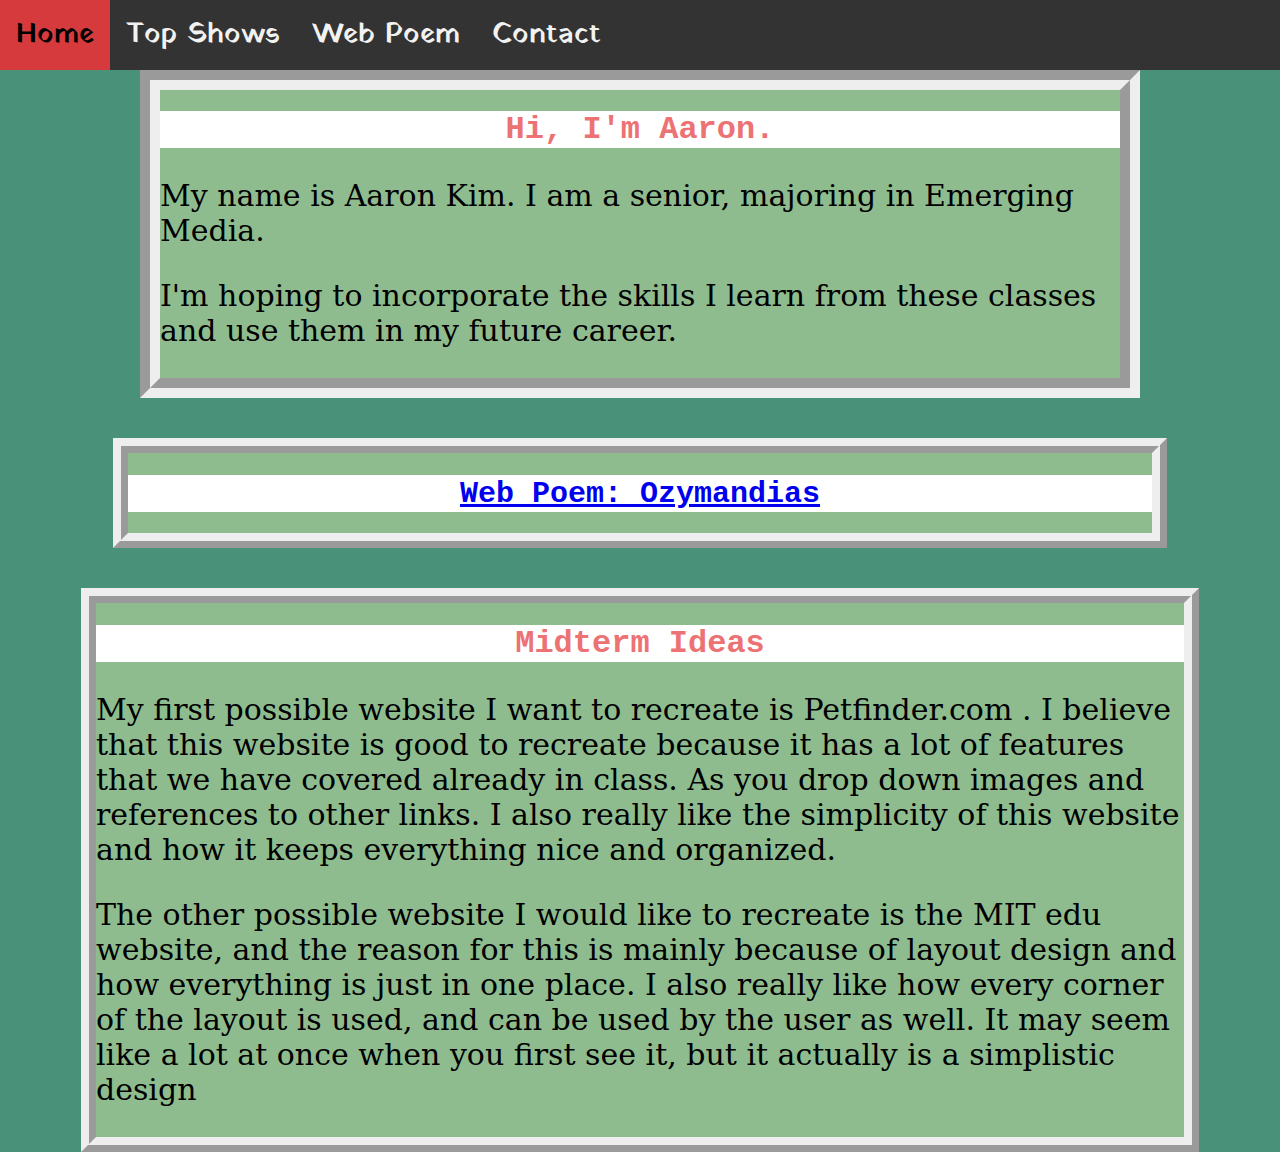
<file: Website/index.html>
<!DOCTYPE html>
<html>
<head>
  <title>CSS Home</title>
  <link rel="preconnect" href="https://fonts.googleapis.com">
  <link rel="preconnect" href="https://fonts.gstatic.com" crossorigin>
  <link href="https://fonts.googleapis.com/css2?family=Yatra+One&display=swap" rel="stylesheet">   
  <link rel="stylesheet" href="external.css">
  <meta name="viewport" content="width=device-width, initial-scale=1.0">
</head>
<body>
<header>
  <div id="mobileNav">
    <div class="mobileNavBar">
      <div id="siteName">Mobile Ver.</div>
      <div id="hamburgerDiv">
        <button id="hamburgerBtn" onclick="myDropdownFunction()">&#9776;</button>
      </div>
    </div>
    <div id="theLinks">
      <a href="position.html">Home</a>
      <a href="basic_html-with_css-2.html">Page 1</a>
    </div>
  </div>
  <nav class="topnav">
    <a href="css_home.html">Home</a>
    <a href="shows.html">Top Shows</a>
    <a href="poem.html">Web Poem</a>
    <a href="contact.html">Contact</a>
  </nav>
</header>
<main>
  <div id="mainDiv">
    <h1>Hi, I'm Aaron.</h1>
    <div class="content">
      <p>My name is Aaron Kim. I am a senior, majoring in Emerging Media.</p>
      <p>
        I'm hoping to incorporate the skills I
        learn from these classes and use them in my future career.
      </p>
    </div>
  </div>
  <div id="secondDiv">
    <h1><a href="poem.html">Web Poem: Ozymandias</a></h1>
  </div>
  <div id="thirdDiv">
    <h1>Midterm Ideas</h1>
    <div class="content">
      <p>My first possible website I want to recreate is Petfinder.com . I believe that this website is good to recreate because it has a lot of features that we have covered already in class. As you drop down images and references to other links.  I also really like the simplicity of this website and how it keeps everything nice and organized.</p>
      <p>The other possible website I would like to recreate is the MIT edu website, and the reason for this is mainly because of layout design and how everything is just in one place. I also really like how every corner of the layout is used, and can be used by the user as well. It may seem like a lot at once when you first see it, but it actually is a simplistic design</p>
    </div>
  </div>
</main>
<script>
  function myDropdownFunction() {
    var linksDiv = document.getElementById("theLinks");
    if (linksDiv.style.display === "block") {
      linksDiv.style.display = "none";
    } else {
      linksDiv.style.display = "block";
    }
  }
</script>
</body>
</html>
</file>
<file: Website/poem.html>
<!DOCTYPE html>
<html>
<head>
    <link href="web_poem/style.css" rel="stylesheet" type="text/css">
    <link href="https://fonts.googleapis.com/css?family=Shrikhand" rel="stylesheet">
</head>

<body>
<audio autoplay >
    <source src="web_poem/ozy.mp3" type="audio/mpeg">
</audio>
<p class="text1" id="left">I met a traveller from an antique land who said—</p>
<p class="text2">“Two vast and trunkless legs of stone stand in the desert</p>
<p class="text3">Near them, on the sand half sunk</p>
<p class="text4">a shattered visage lies, whose frown and wrinkled lip, and sneer of cold command</p>
<p class="text5">Tell that its sculptor well those passions read which yet survive,</p>
<p class="text6">stamped on these lifeless things.</p>
<p class="text7" id="center1">The hand that mocked them, and the heart that fed;</p>
<p class="text8" id="center2">And on the pedestal, these words appear:</p>
<p class="text9" id="center3">MY NAME IS OZYMANDIAS, KING OF KINGS;</p>
<p class="text10" id="flash">LOOK ON MY WORKS, YE MIGHTY, AND DESPAIR!</p>
<p class="text11" id="center4">Nothing beside remains.</p>
<p class="text12" id="center5">Round the decay of that colossal Wreck, boundless and bare</p>
<p class="text13" id="center6">The lone and level sands stretch far away.”</p>


<p>
<a href="css_home.html">Back Home</a>
</p>
</body>
</html>
</file>
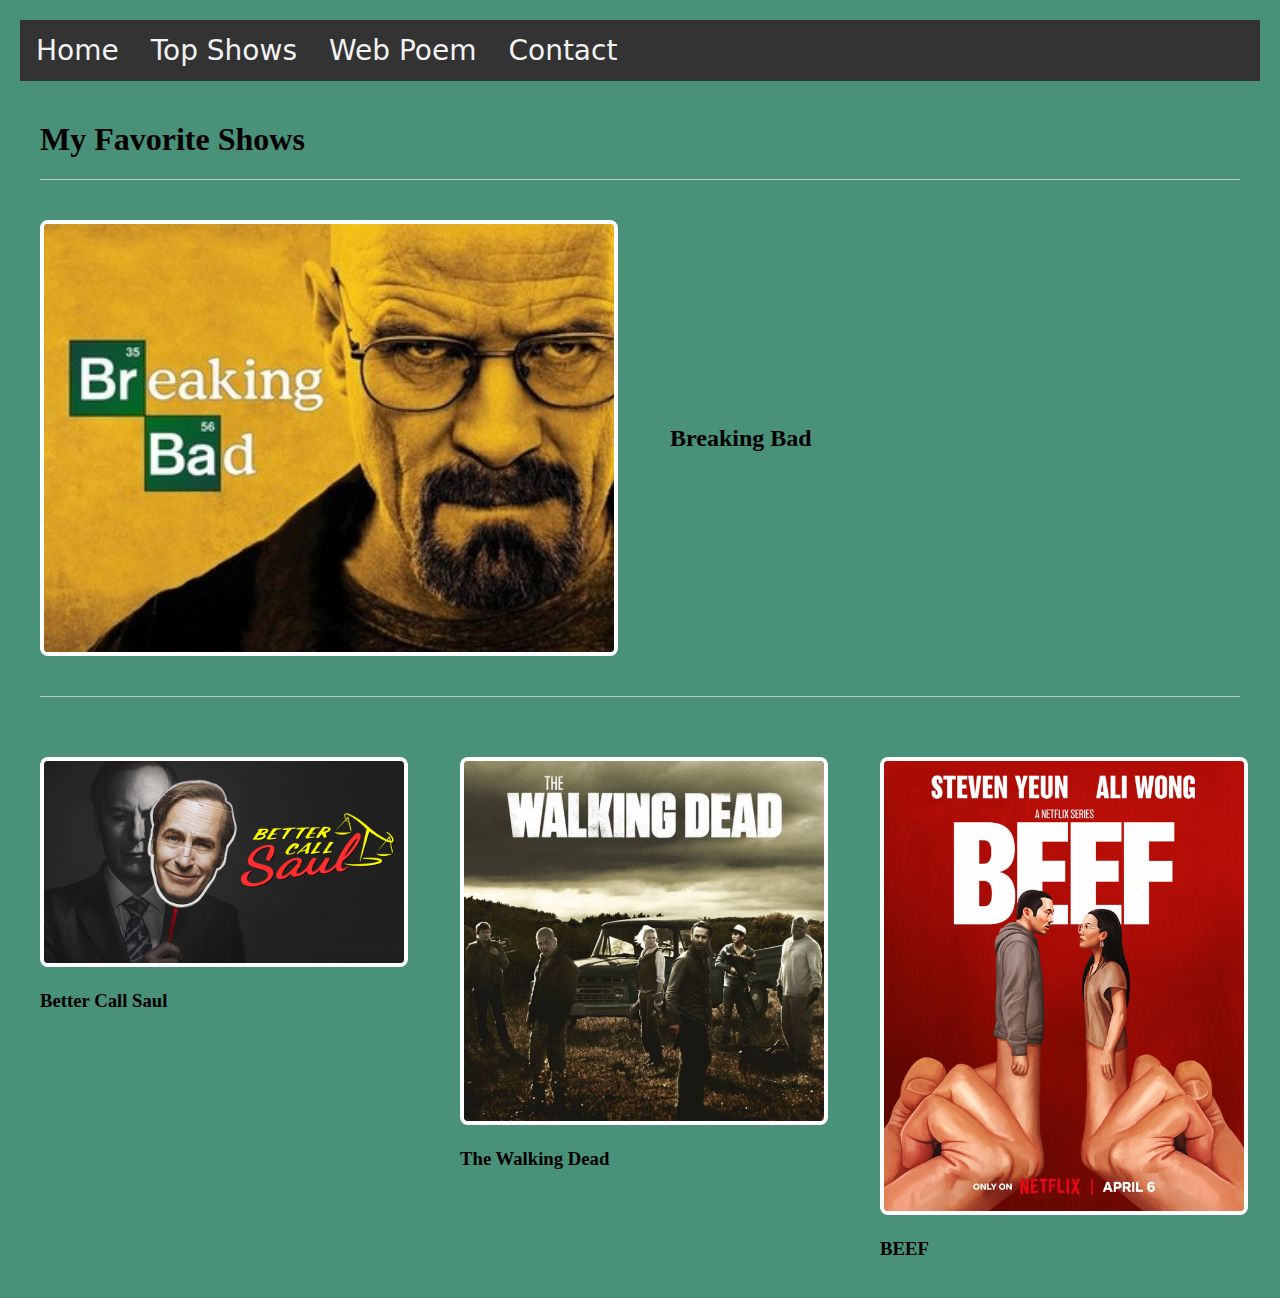
<file: Website/shows.html>
<!DOCTYPE html>
<html lang="en">
<head>
  <meta charset="UTF-8">
  <meta http-equiv="X-UA-Compatible" content="IE=edge">
  <meta name="viewport" content="width=device-width, initial-scale=1.0">
  <link rel="stylesheet" href="showscss.css">
  <title>Favorite Shows</title>
</head>
<body>
  <nav class="topnav">
    <a href="css_home.html">Home</a>
    <a href="basic_html-with_css-2.html">Top Shows</a>
    <a href="poem.html">Web Poem</a>
    <a href="contact.html">Contact</a>
  </nav>
  <header>
    <h1>My Favorite Shows</h1>
  </header>
  <main class="grid-container">
    <article class="featured">
      <img src="images/brba.jpg" alt="featured img">
      <div>
        <h2>Breaking Bad</h2>
      </div>
    </article>
    <article>
      <img src="images/bcs.jpg" alt="bcs img">
      <div>
        <h3>Better Call Saul</h3>
      </div>
    </article>
    <article>
      <img src="images/twd.png" alt="twd img">
      <div>
        <h3>The Walking Dead</h3>
      </div>
    </article>
    <article>
      <img src="images/beef.jpg" alt="beef img">
      <div>
        <h3>BEEF</h3>
      </div>
    </article>
  </main>
</body>
</html>
</file>
<file: Website/external.css>
@charset "utf-8";
/* CSS Document */

body {
  background-color: #4A917A;
  margin: 0px; 
}

img {
  width: 40%;
  margin: auto;
  display: block;
}

p {
  font-size: 30px;
  font-family: Constantia, "Lucida Bright", "DejaVu Serif", Georgia, "serif";
}

a {
  font-size: 30px;
}

h1 {
  text-align: center;
  font-family: Consolas, "Andale Mono", "Lucida Console", "Lucida Sans Typewriter", Monaco, "Courier New", "monospace";
  background-color: white;
  font-size: 32px;
  color: #ec7274;
}

#mainDiv {
  width: 75%;
  margin: auto;
  background-color: darkseagreen;
  border-style: groove;
  border-width: 20px;
}

#secondDiv {
  width: 80%;
  margin: auto;
  background-color: darkseagreen;
  border-style: ridge;
  border-width: 15px;
}

#thirdDiv {
  width: 85%;
  margin: auto;
  background-color: darkseagreen;
  border-style: ridge;
  border-width: 15px;
}

#mobileNav {
  display: none;
}

@media only screen and (max-width: 768px) {
  #mobileNav {
    display: block;
  }
}

.mobileNavBar {
  background-color: teal;
  position: relative;
  border: 1px solid;
  height: 50px;
  display: flex;
  justify-content: space-between;
}

#hamburgerDiv {
  align-self: center;
}

#hamburgerBtn {
  background-color: white;
  font-size: 32px;
  border: 1px solid;
  border-radius: 4px;
  cursor: pointer;
}

#theLinks {
  background-color: gainsboro;
  display: none;
  text-align: center;
}

#theLinks a {
  display: block;
  text-decoration: none;
}

.mainDiv {
  background-color: darkgoldenrod;
  display: grid;
  height: 50vh;
}

.topnav {
  overflow: hidden;
  background-color: #333;
}

.topnav a {
  float: left;
  color: #f2f2f2;
  text-align: center;
  padding: 14px 16px;
  text-decoration: none;
  font-size: 28px;
  font-family: "Yatra One", system-ui;
  font-weight: 400;
  font-style: normal;
}

.topnav a:hover {
  background-color: #D73A3C;
  color: black;
}

.topnav a.active {
  background-color: #04AA6D;
  color: white;
}

section {
  margin-top: 100px;
  background: palegreen;
  position: relative;
  left: 80px;
}

#mainDiv {
  position: relative;
  left: 0px; 
}

#secondDiv {
  position: relative; 
  right: 0px; 
  bottom: -40px;
}

#thirdDiv {
  position: relative; 
  left: 0px; 
  bottom: -80px;
}
</file>
<file: Website/web_poem/style.css>
body {
    width: 100%;
    height: 100%;
    background-color: crimson;
    animation-name: redtosand;
    animation-duration: 50.04s;
    animation-direction: forward;
    animation-iteration-count: infinite;
    color: whitesmoke;
    font-family: Baskerville, 'Palatino Linotype', Palatino, 'Century Schoolbook L', 'Times New Roman', 'serif';
    letter-spacing: 2px;
    font-size: 36pt;
    text-align: left;
}

p {
    margin: 0px;
}

#center1, #center2, #center3, #center4, #center5, #center6 {
    position: absolute;
    left: 0;
    top: 50%;
    width: 100%;
    text-align: center;
}

@keyframes redtosand {
    from {
        background-color: darkred;
    }
    to {
        background-color: sandybrown;
    }
}

@keyframes fadeInOut {
    0% {
        opacity: 0;
    }
    45% {
        opacity: 1;
    }
    100% {
        opacity: 0;
    }
}

@keyframes flash {
    from, 0%, to {
        opacity: 1;
    }
    25%, 75% {
        opacity: 0;
    }
}

#flash {
    animation-name: flash;
    animation-duration: .1s;
    animation-iteration-count: 70;
}

.text1, .text2, .text3, .text4, .text5, .text6, .text7, .text8, .text9, .text10, .text11, .text12, .text13 {
    margin-top: 1%;
    opacity: 0;
    animation-name: fadeInOut;
    z-index: 10;
}

.text1 { animation-delay: 3s; animation-duration: 10s; z-index: 20; }
.text2 { animation-delay: 5s; animation-duration: 7s; }
.text3 { animation-delay: 10s; animation-duration: 7s; }
.text4 { animation-delay: 13s; animation-duration: 10s; }
.text5 { animation-delay: 21s; animation-duration: 6s; }
.text6 { animation-delay: 27s; animation-duration: 5s; }
.text7 { animation-delay: 30s; animation-duration: 6s; }
.text8 { animation-delay: 35s; animation-duration: 5s; }
.text9 { animation-delay: 39s; animation-duration: 5s; }
.text10 { animation-delay: 43s; animation-duration: 3s; }
.text11 { animation-delay: 50s; animation-duration: 4s; z-index: 7.5; }
.text12 { animation-delay: 52s; animation-duration: 8s; z-index: 7.5; }
.text13 { animation-delay: 56s; animation-duration: 8s; z-index: 7.5; }

a {
    font-size: 15px;
}
</file>
<file: Website/showscss.css>
body {
  margin: 20px;
  font-family: "Poppins";
  background: #4A917A;
}

/* List Styles */
ul, li {
  padding: 0;
  list-style-type: none;
}

/* Header Styles */
header {
  max-width: 1200px;
  margin: 40px auto;
  border-bottom: 1px solid #bbc7c7;
}

/* Grid Container Styles */
.grid-container {
  display: grid;
  grid-template-columns: 1fr 1fr 1fr;
  gap: 60px;
  max-width: 1200px;
  margin: 20px auto;
}

article.featured {
  grid-column: span 3;
  display: grid;
  grid-template-columns: 1fr 1fr;
  gap: 60px;
  align-items: center;
  border-bottom: 1px solid #bbc7c7;
  padding-bottom: 40px;
}

/* Article Image Styles */
article img, article.featured img {
  width: 100%;
  border: 4px solid #fff;
  border-radius: 8px;
}

/* Paragraph and Heading Styles */
article p, .article h3 {
  margin: 20px 10px;
}

/* Responsive Styles */
@media screen and (max-width: 980px) {
  article {
    grid-column: 1 / 3;
    display: grid;
    grid-template-columns: 1fr 1fr;
    gap: 60px;
    align-items: center;
  }
}

@media screen and (max-width: 760px) {
  article, article.featured {
    display: block;
    margin: 0 20px;
  }
}

.topnav {
  overflow: hidden;
  background-color: #333;
}

.topnav a {
  float: left;
  color: #f2f2f2;
  text-align: center;
  padding: 14px 16px;
  text-decoration: none;
  font-size: 28px;
  font-family: "Yatra One", system-ui;
  font-weight: 400;
  font-style: normal;
}

.topnav a:hover {
  background-color: #D73A3C;
  color: black;
}

.topnav a.active {
  background-color: #04AA6D;
  color: white;
}
</file>
